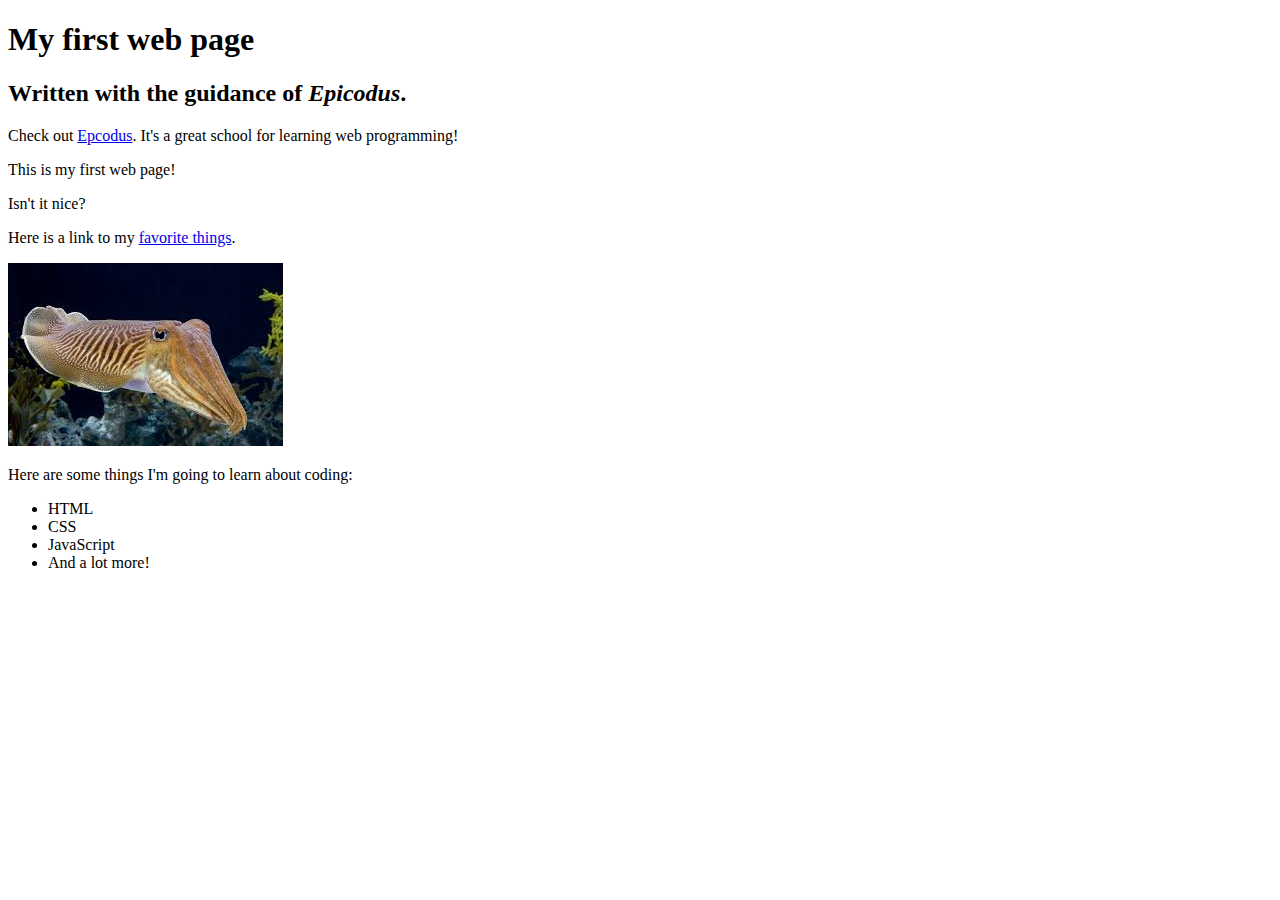
<file: index.html>
<!DOCTYPE html>
<html>
  <head>
    <title>Hello World!</title>
  </head>
  <body>
    <h1>My first web page</h1>
    <h2>Written with the guidance of <em>Epicodus</em>.</h2>

    <p>Check out <a href="http://www.epicodus.com">Epcodus</a>. It's a great school for learning web programming!
    <p>This is my first web page!</p>
    <p>Isn't it nice? </p>

    <p>Here is a link to my <a href="#">favorite things</a>.</p>

    <img src="img/cuttlefish.jpg" alt="a photo of a cute cuttlefish">

    <p>Here are some things I'm going to learn about coding:</p>
    <ul>
      <li>HTML</li>
      <li>CSS</li>
      <li>JavaScript</li>
      <li>And a lot more!</li>
    </ul>
  </body>
</html>
</file>
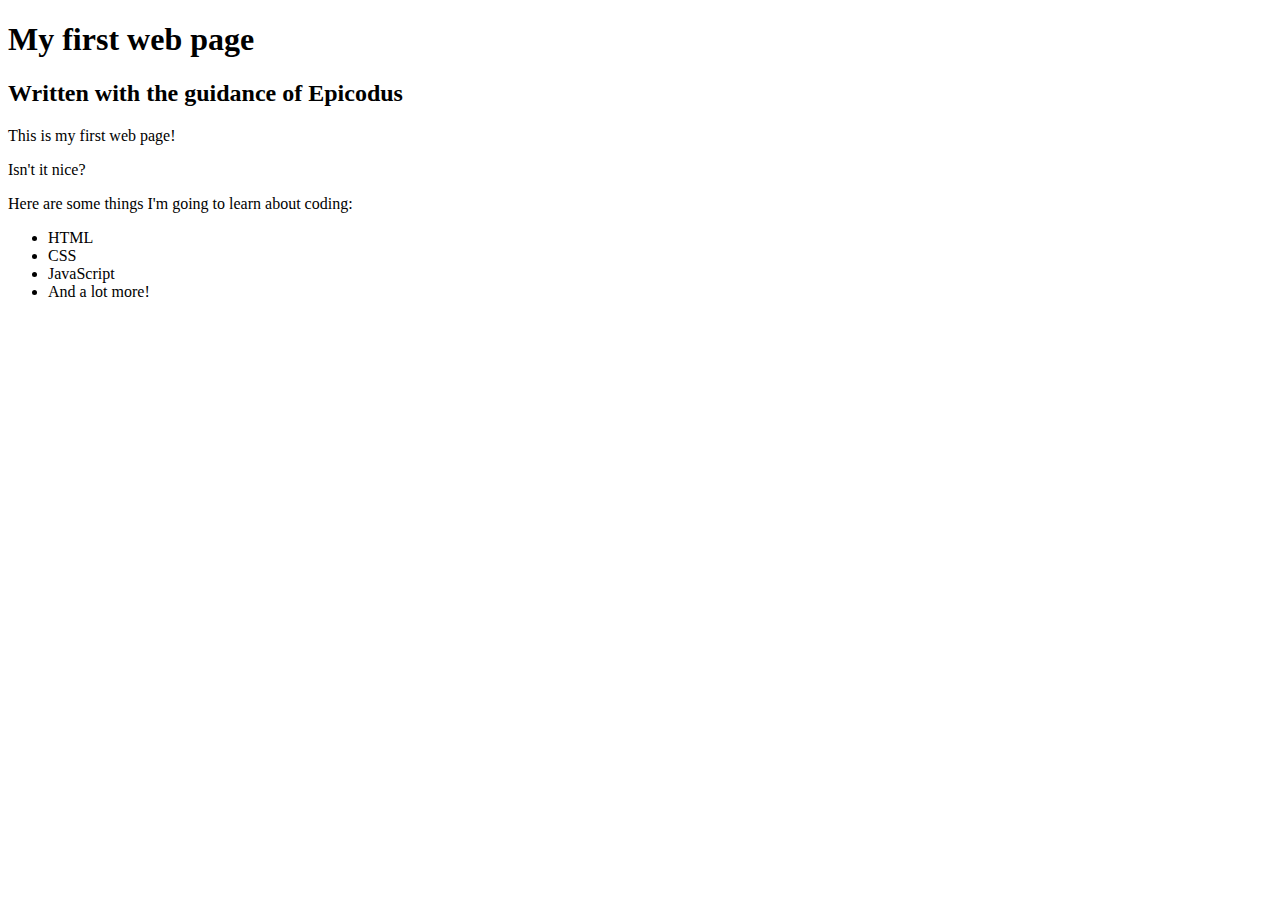
<file: my-first-webpage/index.html>
<!DOCTYPE html>
<html>
  <head>
    <title>Hello World!</title>
  </head>
  <body>
    <h1>My first web page</h1>
    <h2>Written with the guidance of Epicodus</h2>
    <p>This is my first web page!</p>
    <p>Isn't it nice? </p>

    <p>Here are some things I'm going to learn about coding:</p>
    <ul>
      <li>HTML</li>
      <li>CSS</li>
      <li>JavaScript</li>
      <li>And a lot more!</li>
    </ul>
  </body>
</html>
</file>
